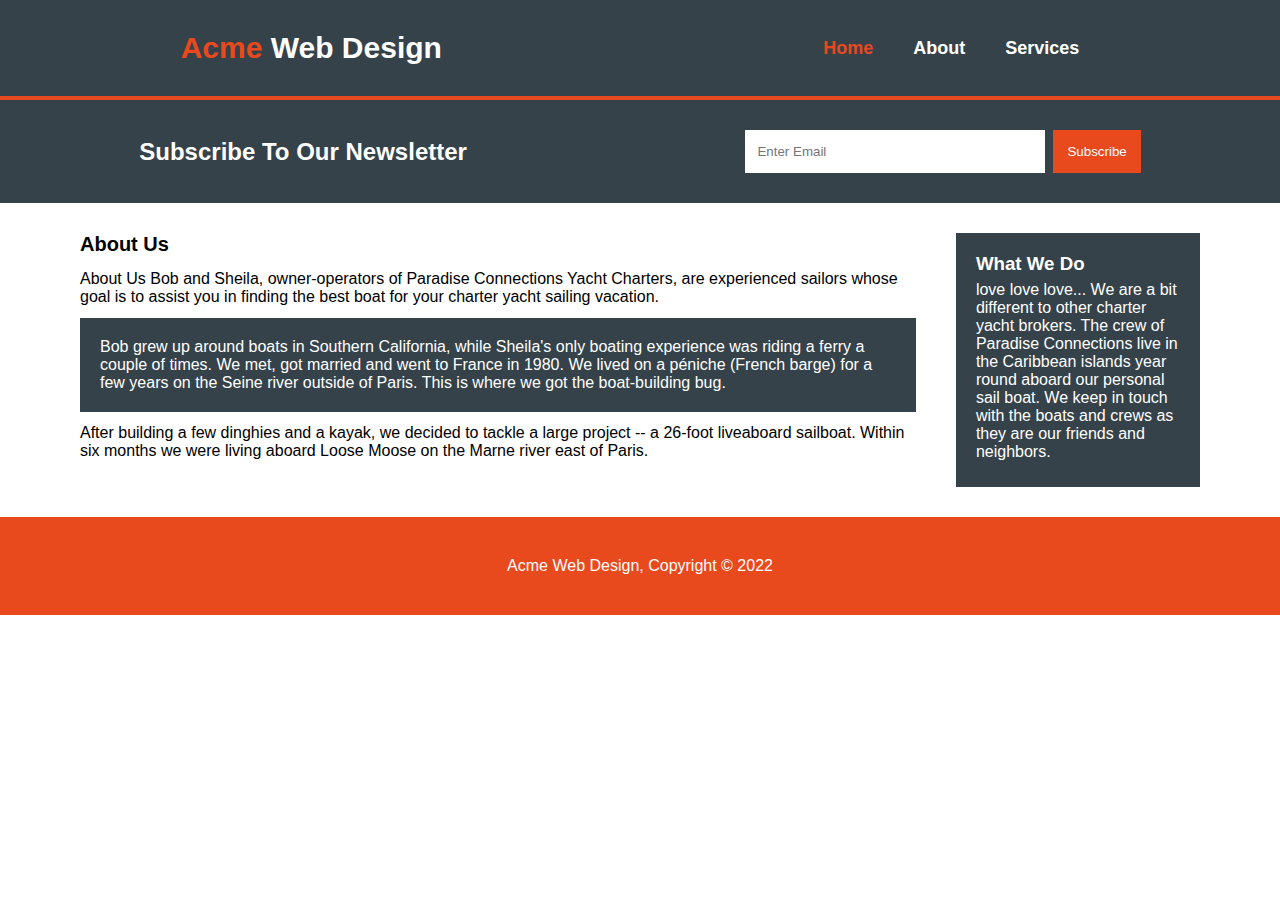
<file: about.html>
<!DOCTYPE html>
<html lang="en">

<head>
    <meta charset="UTF-8">
    <meta http-equiv="X-UA-Compatible" content="IE=edge">
    <meta name="viewport" content="width=device-width, initial-scale=1.0">
    <title>Document</title>
    <link rel="stylesheet" href="./style.css">
</head>

<body>
    <header>
        <nav class="navbar">
            <div class="logo">
                <h2><span>Acme</span> Web Design</h2>
            </div>

            <ul class="nav-menu">
                <li><a href="index.html" class="nav-link active">Home</a></li>
                <li><a href="about.html" class="nav-link">About</a></li>
                <li><a href="services.html" class="nav-link">Services</a></li>
            </ul>
        </nav>
    </header>

    <main>
        <div class="newsletter about">
            <h2>Subscribe To Our Newsletter</h2>
            <div class="input">
                <input type="email" id="email" placeholder="Enter Email" autocomplete="off">
                <button>Subscribe</button>
            </div>
        </div>

        <div class="aboutus">
            <article>
                <h4>About Us</h4>

                <p>
                    About Us
                    Bob and Sheila, owner-operators of Paradise Connections Yacht Charters, are experienced sailors
                    whose goal is to assist you in finding the best boat for your charter yacht sailing vacation.
                </p>

                <p class="description">
                    Bob grew up around boats in Southern California, while Sheila's only boating experience was riding a
                    ferry a couple of times. We met, got married and went to France in 1980. We lived on a péniche
                    (French barge) for a few years on the Seine river outside of Paris. This is where we got the
                    boat-building bug.
                </p>

                <p>
                    After building a few dinghies and a kayak, we decided to tackle a large project -- a 26-foot
                    liveaboard sailboat. Within six months we were living aboard Loose Moose on the Marne river east of
                    Paris.
                </p>
            </article>

            <aside class="description">
                <h3>What We Do</h3>
                <p>
                    love love love... We are a bit different to other charter yacht brokers. The crew of Paradise
                    Connections live in the Caribbean islands year round aboard our personal sail boat. We keep in touch
                    with the boats and crews as they are our friends and neighbors.
                </p>
            </aside>
        </div>

    </main>

    <footer>
        <p>
            Acme Web Design, Copyright &#169; 2022
        </p>
    </footer>
</body>

</html>
</file>
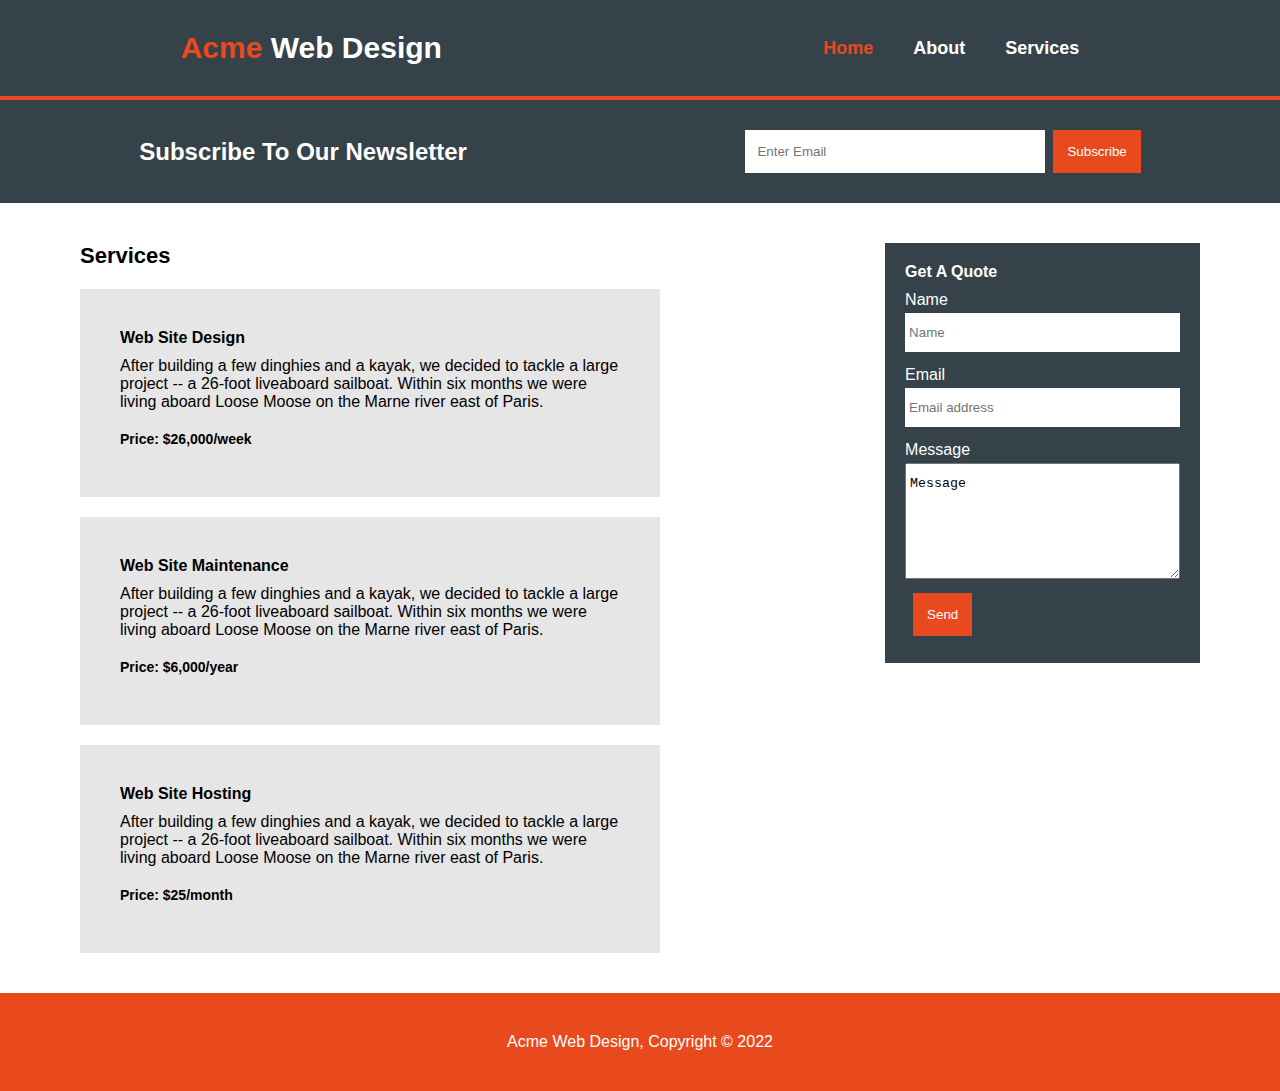
<file: services.html>
<!DOCTYPE html>
<html lang="en">

<head>
    <meta charset="UTF-8">
    <meta http-equiv="X-UA-Compatible" content="IE=edge">
    <meta name="viewport" content="width=device-width, initial-scale=1.0">
    <title>Document</title>
    <link rel="stylesheet" href="./style.css">
</head>

<body>
    <header>
        <nav class="navbar">
            <div class="logo">
                <h2><span>Acme</span> Web Design</h2>
            </div>

            <ul class="nav-menu">
                <li><a href="index.html" class="nav-link active">Home</a></li>
                <li><a href="about.html" class="nav-link">About</a></li>
                <li><a href="services.html" class="nav-link">Services</a></li>
            </ul>
        </nav>
    </header>

    <main>
        <div class="newsletter about">
            <h2>Subscribe To Our Newsletter</h2>
            <div class="input">
                <input type="email" id="email" placeholder="Enter Email" autocomplete="off">
                <button>Subscribe</button>
            </div>
        </div>

        <div class="services">
            <div class="box1">
                <h3 class="title">Services</h3>
                <div class="box">
                    <h4>Web Site Design</h4>
                    <p>
                        After building a few dinghies and a kayak, we decided to tackle a large project -- a 26-foot
                        liveaboard sailboat. Within six months we were living aboard Loose Moose on the Marne river east
                        of Paris.
                    </p>
                    <p class="price">Price: $26,000/week</p>
                </div>

                <div class="box">
                    <h4>Web Site Maintenance</h4>
                    <p>
                        After building a few dinghies and a kayak, we decided to tackle a large project -- a 26-foot
                        liveaboard sailboat. Within six months we were living aboard Loose Moose on the Marne river east
                        of Paris.
                    </p>
                    <p class="price">Price: $6,000/year</p>
                </div>

                <div class="box">
                    <h4>Web Site Hosting</h4>
                    <p>
                        After building a few dinghies and a kayak, we decided to tackle a large project -- a 26-foot
                        liveaboard sailboat. Within six months we were living aboard Loose Moose on the Marne river east
                        of Paris.
                    </p>
                    <p class="price">Price: $25/month</p>
                </div>
            </div>

            <div class="box2">
                <h4>Get A Quote</h4>
                <form>
                    <div class="form-control">
                        <label for="name">Name</label>
                        <input type="text" id="name" placeholder="Name" autocomplete="off">
                    </div>

                    <div class="form-control">
                        <label for="email">Email</label>
                        <input type="email" id="email" placeholder="Email address" autocomplete="off">
                    </div>

                    <div class="form-control">
                        <label for="message">Message</label>
                        <textarea name="message" id="message" cols="20" rows="6">Message</textarea>
                    </div>
                    <button>Send</button>
                </form>
            </div>
        </div>

    </main>

    <footer>
        <p>
            Acme Web Design, Copyright &#169; 2022
        </p>
    </footer>
</body>

</html>
</file>
<file: style.css>
* {
    margin: 0;
    padding: 0;
    box-sizing: border-box;
}

body {
    scroll-behavior: smooth;
    overflow-x: hidden;
    font-family: Arial, Helvetica, sans-serif;
    transition: all 0.2s ease;
}

a {
    text-decoration: none;
}

ul {
    list-style: none;
}

button {
    background: #e8491d;
    color: #fff;
    padding: 14px;
    margin-left: 8px;
    cursor: pointer;
}

button, input {
    outline: none;
    border: none;
}

button:focus, input:focus {
    box-shadow: none;
}

header {
    position: relative;
}

.navbar {
    display: flex;
    align-items: center;
    justify-content: space-around;
    background: #35424a;
    height: 100px;
    color: #fff;
    border-bottom: 4px solid #e8491d;
}

.logo h2 {
    font-weight: bold;
    font-size: 30px;
    cursor: pointer;
}
.logo h2 span {
    color: #e8491d;;
}

.nav-menu {
    display: flex;
    align-items: center;
    justify-content: center;
}


.nav-menu .nav-link {
    color: #fff;
    cursor: pointer;
    margin: 0 20px;
    font-size: 18px;
    font-weight: 600;
}

.nav-menu .nav-link:hover {
    color: #e8491d;
}

.nav-link.active {
    color: #e8491d;
}

.banner {
    background-image: url('https://www.floggingsails.com/images/showcase.jpg');
    background-repeat: no-repeat;
    background-size: cover;
    background-position: bottom center;
    height: 500px;
    color: #fff;
    display: flex;
    flex-direction: column;
    justify-content: center;
    align-items: center;
}

.banner h1 {
    font-size: 52px;
    font-weight: bold;
    text-align: center;
    line-height: 4rem;
}

.banner p {
    display: block;
    text-align: center;
    margin:20px;
    font-size: 20px;
    font-weight: 500;
    line-height: 1.5rem;
    
}

.newsletter {
    background: #35424a;
    color: #fff;
    width: 100%;
    padding: 30px 0;
    display: flex;
    justify-content: space-around;
    align-items: center;
    position: absolute;
    left: 0;
    right: 0;
    bottom: 0;
}

.newsletter .input {
    display: flex;
    align-items: center;
}

.newsletter .input input {
    padding: 14px 12px;
    width: 300px;
}

.newsletter .input input:focus {
    border: 2px solid #35424a;
    border-radius: 4px;

}

/* .newsletter .input button {
    background: #e8491d;
    color: #fff;
    padding: 14px;
    margin-left: 8px;
} */

.showcase {
    display: grid;
    grid-template-columns: repeat(3, 1fr);
    text-align: center;
}

.showcase .box {
    margin: 50px 20px;
}

.showcase img {
    height: 100px;
    margin: 10px 0;
}

.showcase h3 {
    margin-bottom: 10px;
}

.showcase p {
    text-align: center;
}

footer {
    background: #e8491d;
    color: #fff;
    padding: 40px 0;
    text-align: center;
    margin-bottom: 0;
}

.newsletter.about {
    position: relative;
}

.aboutus {
    display: flex;
    padding: 30px 60px;
}

.aboutus article {
    display: flex;
    flex-direction: column;
    justify-content: flex-start;
}

.aboutus article h4 {
    margin-bottom: 0.5rem;
    font-weight: 700;
    font-size: 20px;
}

.aboutus p {
    margin: 6px 0;
    font-size: 16px;
}

.aboutus .description {
    background: #35424a;
    color: #fff;
    padding: 20px;
}

.aboutus article, .aboutus aside {
    margin: 0 20px;
}

.aboutus aside {
    width: 50%;
}

/* services */

.services {
    display: flex;
    justify-content: space-around;
    padding: 40px;
}

.services .box1 {
    display: flex;
    flex-direction: column;
    align-items: start;
}

.services .box1 h3 {
    font-size: 22px;
}

.services .box1 .box {
    display: flex;
    flex-direction: column;
    margin-top: 20px;
    background: #e6e6e6;
    padding: 40px;
    width: 80%;
}

.services .box1 .box p {
    margin: 10px 0;
}

.services .box1 .box .price {
    font-size: 14px;
    font-weight: bold;
}

.services .box1, .services .box2 {
    margin: 0 40px;
}

.box2{
    background: #35424a;
    color: #fff;
    padding: 20px;
    height: 420px;
    width: 50%;
}

/* .services .box2 form {
    display: flex;
    flex-direction: column;
    justify-content: flex-start;
} */

.services .box2 form .form-control {
    display: flex;
    flex-direction: column;
    justify-content: flex-start;
    margin-top: 10px
}

.services .box2 form .form-control input,
.services .box2 form .form-control textarea {
    padding: 12px 4px;
    margin: 4px 0 ;
}




.services .box2 form button {
    margin-top: 10px;
}

@media (max-width: 768px) {

    .navbar {
        flex-direction: column;
    }
    .banner p {
        font-size: 14px;
    }


    .banner h1 {
        font-size: 32px;
        line-height: 3rem;
        margin-top: -5rem;
    }

    .newsletter {
        flex-direction: column;
        gap: 4px;
        padding: 10px 0;
    }

    .newsletter .input {
        flex-direction: column;
        width: 100%;
        padding: 10px 4px;
    }

    .newsletter .input button {
        margin-top: 10px;
        width: 50%;

    }

    .showcase {
        grid-template-columns: 1fr;
        width: 100%;
        text-align: center;
    }

    .showcase .box {
        margin: 30px 28px;
    }
    .aboutus {
        flex-direction: column;
        align-items: center;
    }

    .aboutus aside {
        width: 100%;
        margin-top: 40px;
    }
    .services {
        width: 100%;
        align-items: center;
        margin: auto;
        flex-direction: column;
        justify-content: center;
    }

    .services .box1 {
        align-items: center;
        width: 100%;
    }

    .services .box2{
        width: 100%;
        margin-top: 20px;
    }
}
</file>
